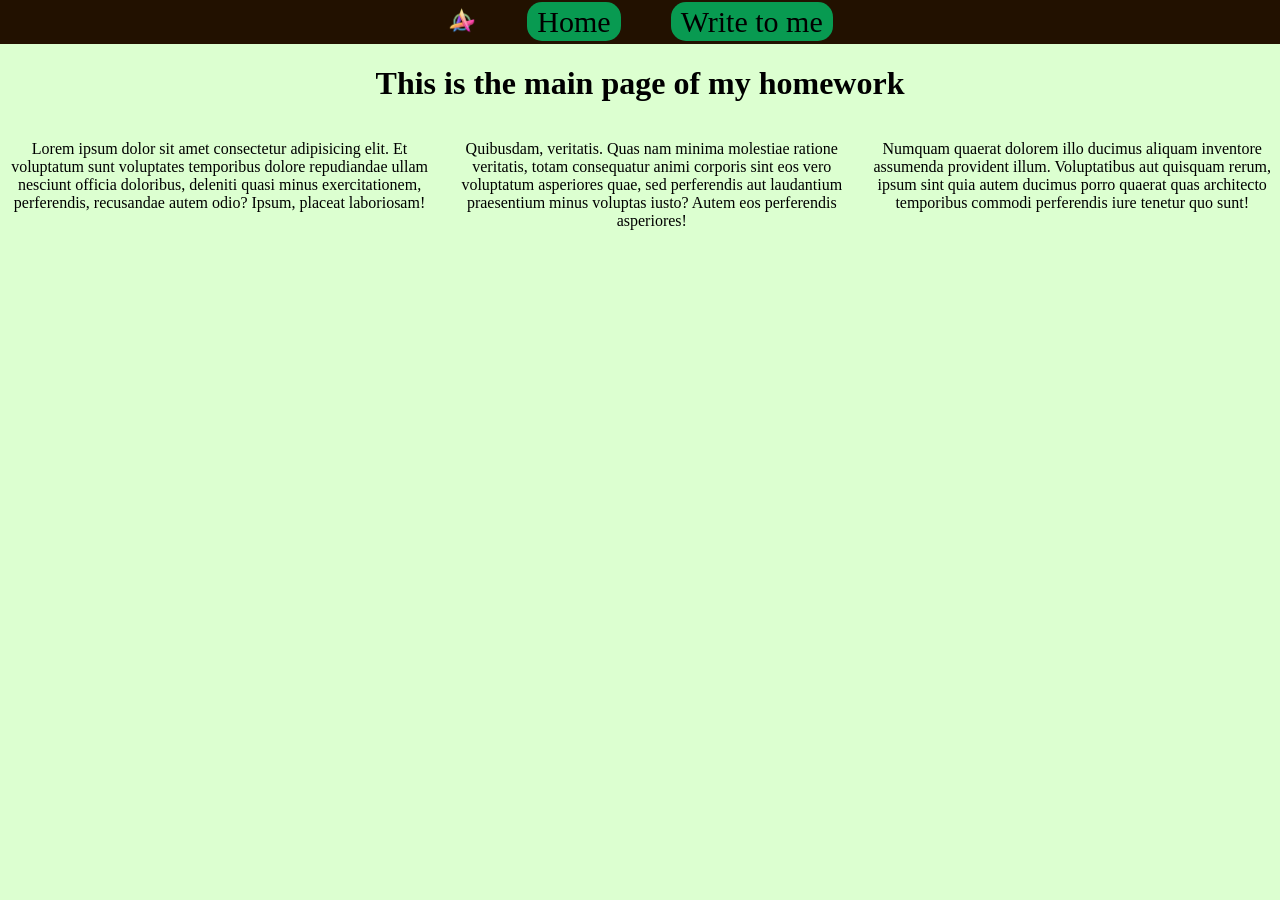
<file: index.html>
<!DOCTYPE html>
<html lang="en">
<head>
    <meta charset="UTF-8">
    <meta name="viewport" content="width=device-width, initial-scale=1.0">
    <title>hw4</title>
    <link rel="stylesheet" href="style.css">
</head>
<body>
    <nav>
        <img src="logo.png" alt="logo">
        <div><a href="/" class="nav-button">Home</a></div>
        <div><a href="/message" class="nav-button">Write to me</a></div>
    </nav>
    <main>
        <h1>This is the main page of my homework</h1>
        <div id="text-box">
            <p>Lorem ipsum dolor sit amet consectetur adipisicing elit. Et voluptatum sunt voluptates temporibus dolore repudiandae ullam nesciunt officia doloribus, deleniti quasi minus exercitationem, perferendis, recusandae autem odio? Ipsum, placeat laboriosam!</p>
            <p>Quibusdam, veritatis. Quas nam minima molestiae ratione veritatis, totam consequatur animi corporis sint eos vero voluptatum asperiores quae, sed perferendis aut laudantium praesentium minus voluptas iusto? Autem eos perferendis asperiores!</p>
            <p>Numquam quaerat dolorem illo ducimus aliquam inventore assumenda provident illum. Voluptatibus aut quisquam rerum, ipsum sint quia autem ducimus porro quaerat quas architecto temporibus commodi perferendis iure tenetur quo sunt!</p>
        </div>
    </main>
</body>
</html>
</file>
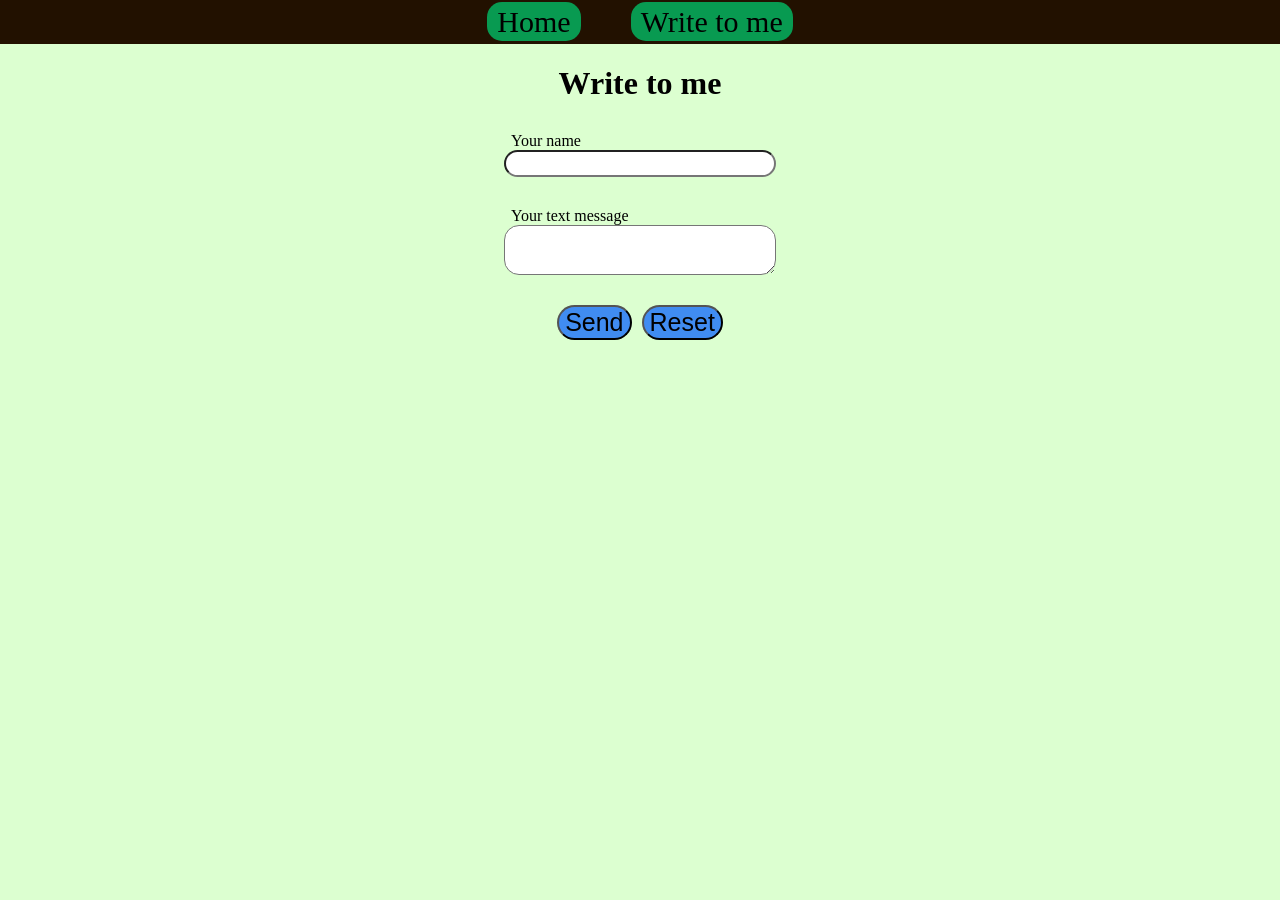
<file: message.html>
<!DOCTYPE html>
<html lang="en">
<head>
    <meta charset="UTF-8">
    <meta name="viewport" content="width=device-width, initial-scale=1.0">
    <title>hw4-message</title>
    <link rel="stylesheet" href="style.css">
</head>
<body>
    <nav>
        <div><a href="/" class="nav-button">Home</a></div>
        <div><a href="/message" class="nav-button">Write to me</a></div>
    </nav>
    <main id="con">
        <form id="formoch" action="/message" method="POST" enctype="application/x-www-form-urlencoded" accept-charset="UTF-8">
            <h1 class="h3">Write to me</h1>
            <div class="row">
                <label class="te1"> Your name </label>
                <input class="inp" name="username" type="text"/>
            </div>
            <div class="row">
                <label class="te1"> Your text message </label>
                <textarea name="message"></textarea>
            </div>
            <div class="buts">
                <button name="" type="submit">
                    Send
                </button>
                <button name="" type="reset">
                    Reset
                </button>
            </div>
        </form>
    </main>
</body>
</html>
</file>
<file: style.css>
body {
    padding: 0;
    margin: 0;
    background-color: #dcffd0;
}

nav {
    display: flex;
    gap: 50px;
    justify-content: center;
    background-color: #221100;
    font-size: 30px;
    padding: 5px 0px;
}

.nav-button {
    text-decoration: none;
    border-radius: 15px;
    background-color: #089a51;
    color: #000000;
    padding: 3px 10px;
}

img {
    max-height: 30px;
}

h1 {
    color: #000000;
    text-align: center;
}

#text-box {
    display: flex;
    color: #000000;
}

p {
    max-width: 800px;
    text-align: center;
}

#con {
    display: flex;
    justify-content: center;
}

.row {
    margin: 30px 0px;
    display:grid;
    color: #000000;
}

.te1 {
    margin-left: 7px;
}

.inp {
    font-size: 20px;
    padding: 0px 7px;
    border-radius: 20px;
}

textarea {
    font-size: 20px;
    padding: 0px 7px;
    border-radius: 15px;
}

.buts {
    display: flex;
    gap: 10px;
    justify-content: center;
}

button {
    font-size: 25px;
    border-radius: 20px;
    background: #005effb5;
}

#er404 {
    text-align: center;
    font-size: 500px;
}
</file>
